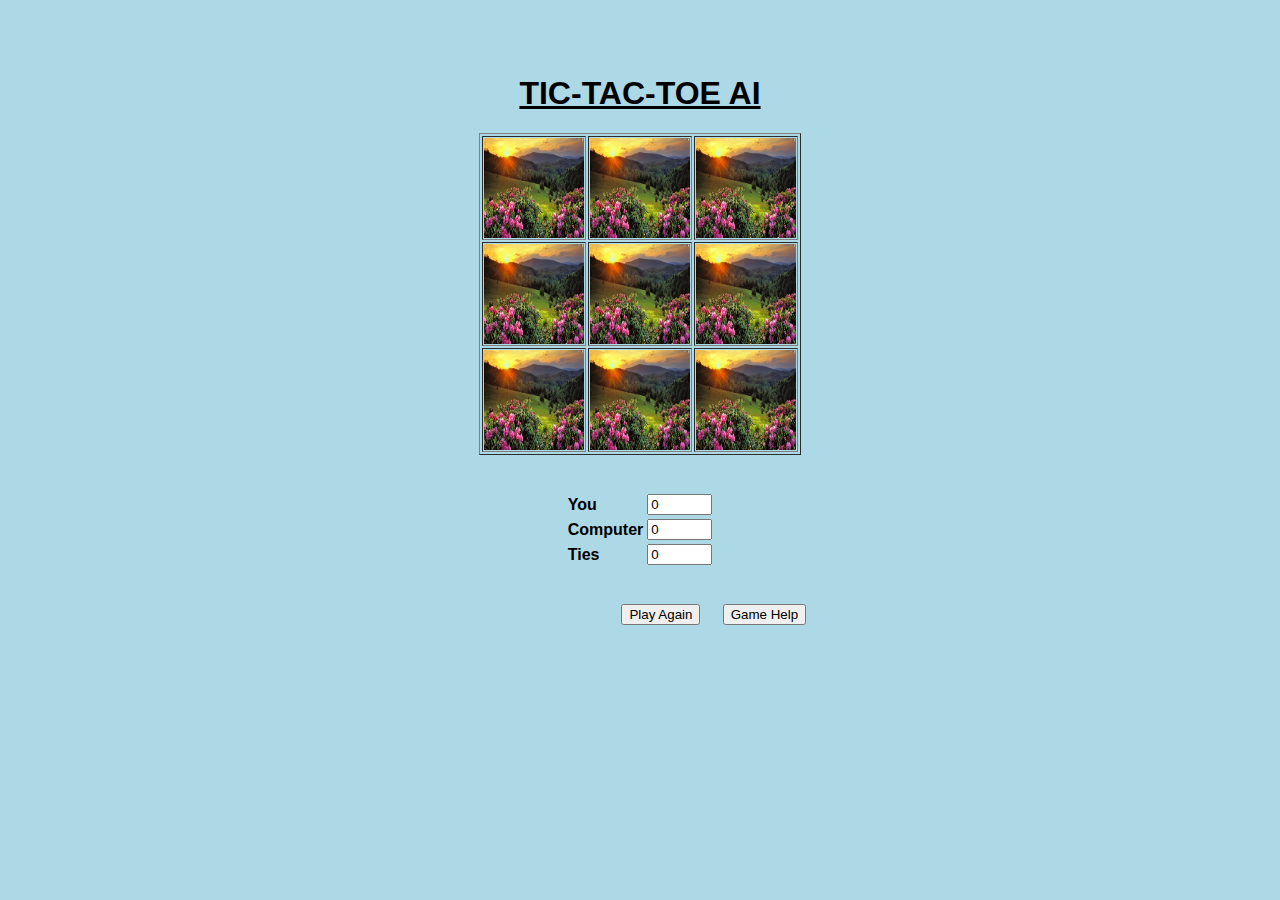
<file: ui/code2.html>
<html>
<head>
<link href="/ui/style.css" rel="stylesheet" />
	<script type="text/javascript" src="/ui/toe.js"></script>
	</head>
<body>
    <h1 align="center"><b><u>TIC-TAC-TOE AI</u></b></h1>
	<table border=1 align="center">
		<tr>
					<td><a href="javascript:Move('A')"><img src="/ui/mountain.png" border=0 height=100 width=100 id="A" ></a></td>
					<td><a href="javascript:Move('B')"><img src="/ui/mountain.png" border=0 height=100 width=100 id="B" ></a></td>
					<td><a href="javascript:Move('C')"><img src="/ui/mountain.png" border=0 height=100 width=100 id="C" ></a></td>
		</tr>
				<tr>
					<td><a href="javascript:Move('D')"><img src="/ui/mountain.png" border=0 height=100 width=100 id="D" ></a></td>
					<td><a href="javascript:Move('E')"><img src="/ui/mountain.png" border=0 height=100 width=100 id="E" ></a></td>
					<td><a href="javascript:Move('F')"><img src="/ui/mountain.png" border=0 height=100 width=100 id="F" ></a></td>
				</tr>
				<tr>
					<td><a href="javascript:Move('G')"><img src="/ui/mountain.png" border=0 height=100 width=100 id="G" ></a></td>
					<td><a href="javascript:Move('H')"><img src="/ui/mountain.png" border=0 height=100 width=100 id="H" ></a></td>
					<td><a href="javascript:Move('I')"><img src="/ui/mountain.png" border=0 height=100 width=100 id="I" ></a></td>
				</tr>
	</table>
	<br/>
	<br/>
	<table align="center" class="text-big bold">
				<tr><td>You</td><td><input type=text size=5 id="player1" value=0></td></tr>
				<tr><td>Computer</td><td><input type=text size=5 id="computer" value=0></td></tr>
				<tr><td>Ties</td><td><input type=text size=5 id="ties"  value=0></td></tr>
	</table> 
	<br />
	<br />
	&nbsp;&nbsp;&nbsp;&nbsp;&nbsp;&nbsp;&nbsp;&nbsp;&nbsp;&nbsp;&nbsp;&nbsp;&nbsp;&nbsp;&nbsp;&nbsp;&nbsp;&nbsp;&nbsp;&nbsp;&nbsp;&nbsp;
	&nbsp;&nbsp;&nbsp;&nbsp;&nbsp;&nbsp;&nbsp;&nbsp;&nbsp;&nbsp;&nbsp;&nbsp;&nbsp;&nbsp;&nbsp;&nbsp;&nbsp;&nbsp;&nbsp;&nbsp;&nbsp;&nbsp;
	&nbsp;&nbsp;&nbsp;&nbsp;&nbsp;&nbsp;&nbsp;&nbsp;&nbsp;&nbsp;&nbsp;&nbsp;&nbsp;&nbsp;&nbsp;&nbsp;&nbsp;&nbsp;&nbsp;&nbsp;&nbsp;&nbsp;
	&nbsp;&nbsp;&nbsp;&nbsp;&nbsp;&nbsp;&nbsp;&nbsp;&nbsp;&nbsp;&nbsp;&nbsp;&nbsp;&nbsp;&nbsp;&nbsp;&nbsp;&nbsp;&nbsp;&nbsp;&nbsp;&nbsp;
	&nbsp;&nbsp;&nbsp;&nbsp;&nbsp;&nbsp;&nbsp;&nbsp;&nbsp;&nbsp;&nbsp;&nbsp;&nbsp;&nbsp;&nbsp;&nbsp;&nbsp;&nbsp;&nbsp;&nbsp;&nbsp;&nbsp;
	&nbsp;&nbsp;&nbsp;&nbsp;&nbsp;&nbsp;&nbsp;&nbsp;&nbsp;&nbsp;&nbsp;&nbsp;&nbsp;&nbsp;&nbsp;&nbsp;&nbsp;&nbsp;&nbsp;&nbsp;&nbsp;&nbsp;
	
	<input  type=button value="Play Again" onClick="playAgain();">
	&nbsp;&nbsp;&nbsp;
	<input type=button value="Game Help" onClick="help();">
</body>
</html>
</file>
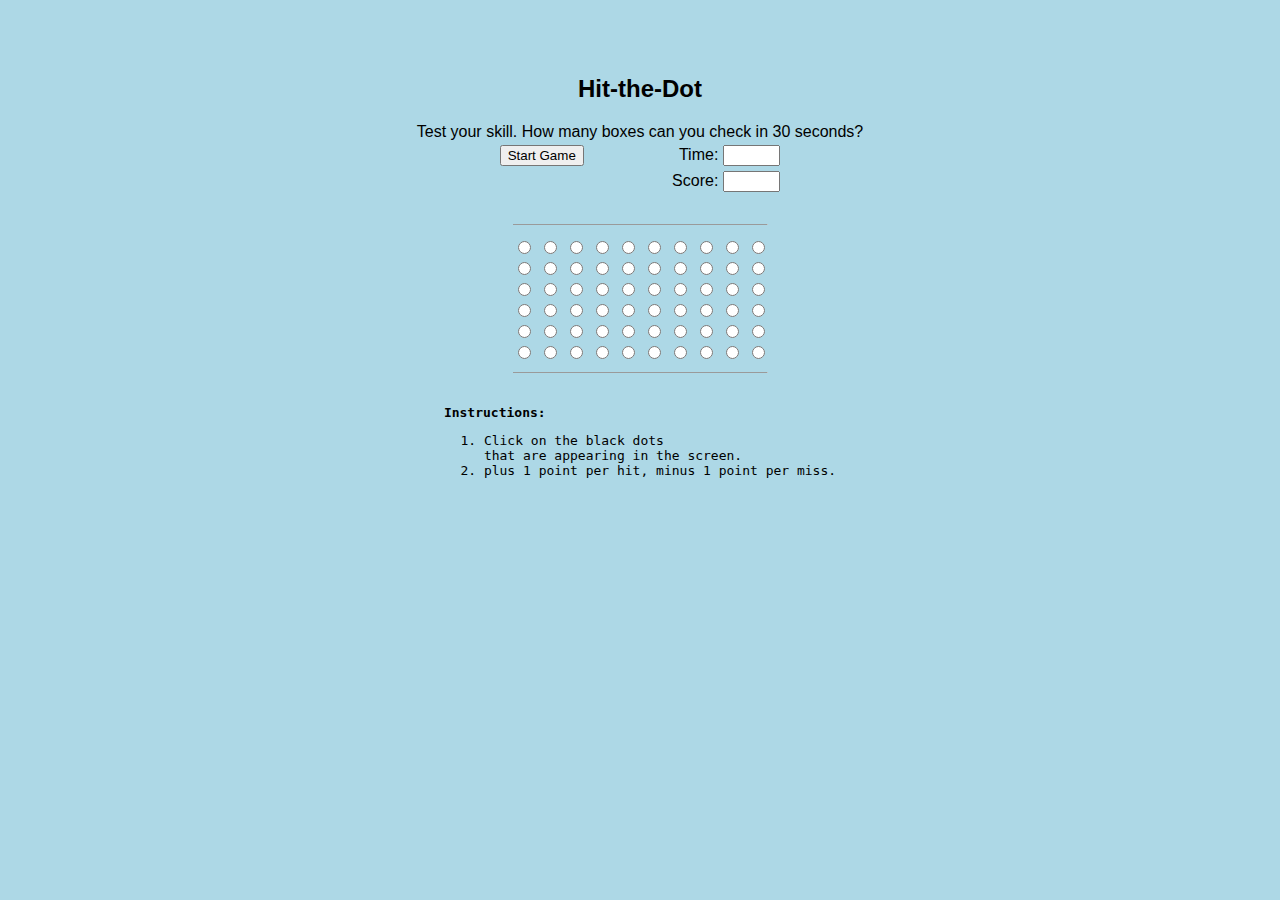
<file: ui/mycode.html>
<html>
	<head>
	    <link href="/ui/style.css" rel="stylesheet" />
		<script type="text/javascript">

			gamelength=30;
			timerID=null
			var playing=false;
			var numholes=6*10;
			var currentpos=-1;


			function clrholes() {
				for(var k=0;k<60;k++)
				document.getElementById(k).checked=false;
			}


			function showtime(remtime) {
				document.getElementById("timeleft").value=remtime;
				if(playing) {
					if(remtime==0) {
						alert('Game Over!');
						location.reload();
					}
					else {
						temp=remtime-1;
						setTimeout("showtime(temp)",1000);
					}
				}
			}


			function play() {

				playing=true;
				clrholes();
				totalhits=0;
				document.getElementById("score").value=totalhits;
				launch();
				showtime(gamelength);
			}


			function launch() {
				var launched=false;

				while(!launched) {

					mynum=random();

					if(mynum!=currentpos) {
						document.getElementById(mynum).checked=true;
						currentpos=mynum;
						launched=true;
					}
				}
			}


			function hithead(id) {

				if(currentpos!=id) {
					totalhits+=-1;
					document.getElementById("score").value=totalhits;
					document.getElementById(id).checked=false;
				}
				else {
					totalhits+=1;
					document.getElementById("score").value=totalhits;
					launch();
					document.getElementById(id).checked=false;
				}
			}

			function random() {
				return(Math.floor(Math.random()*100%numholes));
			}
		</script>
	</head>
	<body>
		<center><h2>Hit-the-Dot</h2></center>
		<center>Test your skill.  How many boxes can you check in 30 seconds?</center>

		<form name="cpanel">
			<center>
				<table cellspacing=3>
					<tr>
						<td><input type="button" name="start" value="Start Game" onClick="play()"></td>
						<td><pre>    </pre></td>
						<td align=right>Time:</td>
						<td><input type="text" id="timeleft" size="4" ></td>
					</tr>
					<tr>
						<td><pre>    </pre></td>
						<td><pre>          </pre></td>
						<td align=right>Score:</td>
						<td><input type="text" id="score" size="4" ></td>
					</tr>
				</table>
			</center>
		</form>

		<form name="dmz">
			<center>
				<table cellspacing=3>
					<tr>
						<td colspan=10><hr size=1></td>
					</tr>
					<tr>
						<td align="center" valign="center"><input id="0" type="radio" onClick="hithead(0)"></td>
						<td align="center" valign="center"><input id="1" type="radio" onClick="hithead(1)"></td>
						<td align="center" valign="center"><input id="2" type="radio" onClick="hithead(2)"></td>
						<td align="center" valign="center"><input id="3" type="radio" onClick="hithead(3)"></td>
						<td align="center" valign="center"><input id="4" type="radio" onClick="hithead(4)"></td>
						<td align="center" valign="center"><input id="5" type="radio" onClick="hithead(5)"></td>
						<td align="center" valign="center"><input id="6" type="radio" onClick="hithead(6)"></td>
						<td align="center" valign="center"><input id="7" type="radio" onClick="hithead(7)"></td>
						<td align="center" valign="center"><input id="8" type="radio" onClick="hithead(8)"></td>
						<td align="center" valign="center"><input id="9" type="radio" onClick="hithead(9)"></td>
					</tr>
					<tr>
						<td align="center" valign="center"><input id="10" type="radio" onClick="hithead(10)"></td>
						<td align="center" valign="center"><input id="11" type="radio" onClick="hithead(11)"></td>
						<td align="center" valign="center"><input id="12" type="radio" onClick="hithead(12)"></td>
						<td align="center" valign="center"><input id="13" type="radio" onClick="hithead(13)"></td>
						<td align="center" valign="center"><input id="14" type="radio" onClick="hithead(14)"></td>
						<td align="center" valign="center"><input id="15" type="radio" onClick="hithead(15)"></td>
						<td align="center" valign="center"><input id="16" type="radio" onClick="hithead(16)"></td>
						<td align="center" valign="center"><input id="17" type="radio" onClick="hithead(17)"></td>
						<td align="center" valign="center"><input id="18" type="radio" onClick="hithead(18)"></td>
						<td align="center" valign="center"><input id="19" type="radio" onClick="hithead(19)"></td>
					</tr>
					<tr>
						<td align="center" valign="center"><input id="20" type="radio" onClick="hithead(20)"></td>
						<td align="center" valign="center"><input id="21" type="radio" onClick="hithead(21)"></td>
						<td align="center" valign="center"><input id="22" type="radio" onClick="hithead(22)"></td>
						<td align="center" valign="center"><input id="23" type="radio" onClick="hithead(23)"></td>
						<td align="center" valign="center"><input id="24" type="radio" onClick="hithead(24)"></td>
						<td align="center" valign="center"><input id="25" type="radio" onClick="hithead(25)"></td>
						<td align="center" valign="center"><input id="26" type="radio" onClick="hithead(26)"></td>
						<td align="center" valign="center"><input id="27" type="radio" onClick="hithead(27)"></td>
						<td align="center" valign="center"><input id="28" type="radio" onClick="hithead(28)"></td>
						<td align="center" valign="center"><input id="29" type="radio" onClick="hithead(29)"></td>
					</tr>
					<tr>
						<td align="center" valign="center"><input id="30" type="radio" onClick="hithead(30)"></td>
						<td align="center" valign="center"><input id="31" type="radio" onClick="hithead(31)"></td>
						<td align="center" valign="center"><input id="32" type="radio" onClick="hithead(32)"></td>
						<td align="center" valign="center"><input id="33" type="radio" onClick="hithead(33)"></td>
						<td align="center" valign="center"><input id="34" type="radio" onClick="hithead(34)"></td>
						<td align="center" valign="center"><input id="35" type="radio" onClick="hithead(35)"></td>
						<td align="center" valign="center"><input id="36" type="radio" onClick="hithead(36)"></td>
						<td align="center" valign="center"><input id="37" type="radio" onClick="hithead(37)"></td>
						<td align="center" valign="center"><input id="38" type="radio" onClick="hithead(38)"></td>
						<td align="center" valign="center"><input id="39" type="radio" onClick="hithead(39)"></td>
					</tr>
					<tr>
						<td align="center" valign="center"><input id="40" type="radio" onClick="hithead(40)"></td>
						<td align="center" valign="center"><input id="41" type="radio" onClick="hithead(41)"></td>
						<td align="center" valign="center"><input id="42" type="radio" onClick="hithead(42)"></td>
						<td align="center" valign="center"><input id="43" type="radio" onClick="hithead(43)"></td>
						<td align="center" valign="center"><input id="44" type="radio" onClick="hithead(44)"></td>
						<td align="center" valign="center"><input id="45" type="radio" onClick="hithead(45)"></td>
						<td align="center" valign="center"><input id="46" type="radio" onClick="hithead(46)"></td>
						<td align="center" valign="center"><input id="47" type="radio" onClick="hithead(47)"></td>
						<td align="center" valign="center"><input id="48" type="radio" onClick="hithead(48)"></td>
						<td align="center" valign="center"><input id="49" type="radio" onClick="hithead(49)"></td>
					</tr>
					<tr>
						<td align="center" valign="center"><input id="50" type="radio" onClick="hithead(50)"></td>
						<td align="center" valign="center"><input id="51" type="radio" onClick="hithead(51)"></td>
						<td align="center" valign="center"><input id="52" type="radio" onClick="hithead(52)"></td>
						<td align="center" valign="center"><input id="53" type="radio" onClick="hithead(53)"></td>
						<td align="center" valign="center"><input id="54" type="radio" onClick="hithead(54)"></td>
						<td align="center" valign="center"><input id="55" type="radio" onClick="hithead(55)"></td>
						<td align="center" valign="center"><input id="56" type="radio" onClick="hithead(56)"></td>
						<td align="center" valign="center"><input id="57" type="radio" onClick="hithead(57)"></td>
						<td align="center" valign="center"><input id="58" type="radio" onClick="hithead(58)"></td>
						<td align="center" valign="center"><input id="59" type="radio" onClick="hithead(59)"></td>
					</tr>
					<tr>
						<td colspan=10><hr size=1></td>
					</tr>
				</table>
			</center>
		</form>

		<center>
			<table cellspacing=3>
				<tr>
					<td>
						<code>
						<p><strong>Instructions:</strong>
						<ol>
							<li>Click on the black dots <br/>
								that are appearing in the screen.</li>
							<li>plus 1 point per hit, minus 1 point per miss.</li>
						</ol>
						</code>
					</td>
				</tr>
			</table>
		</center>
	</body>
</html>
</file>
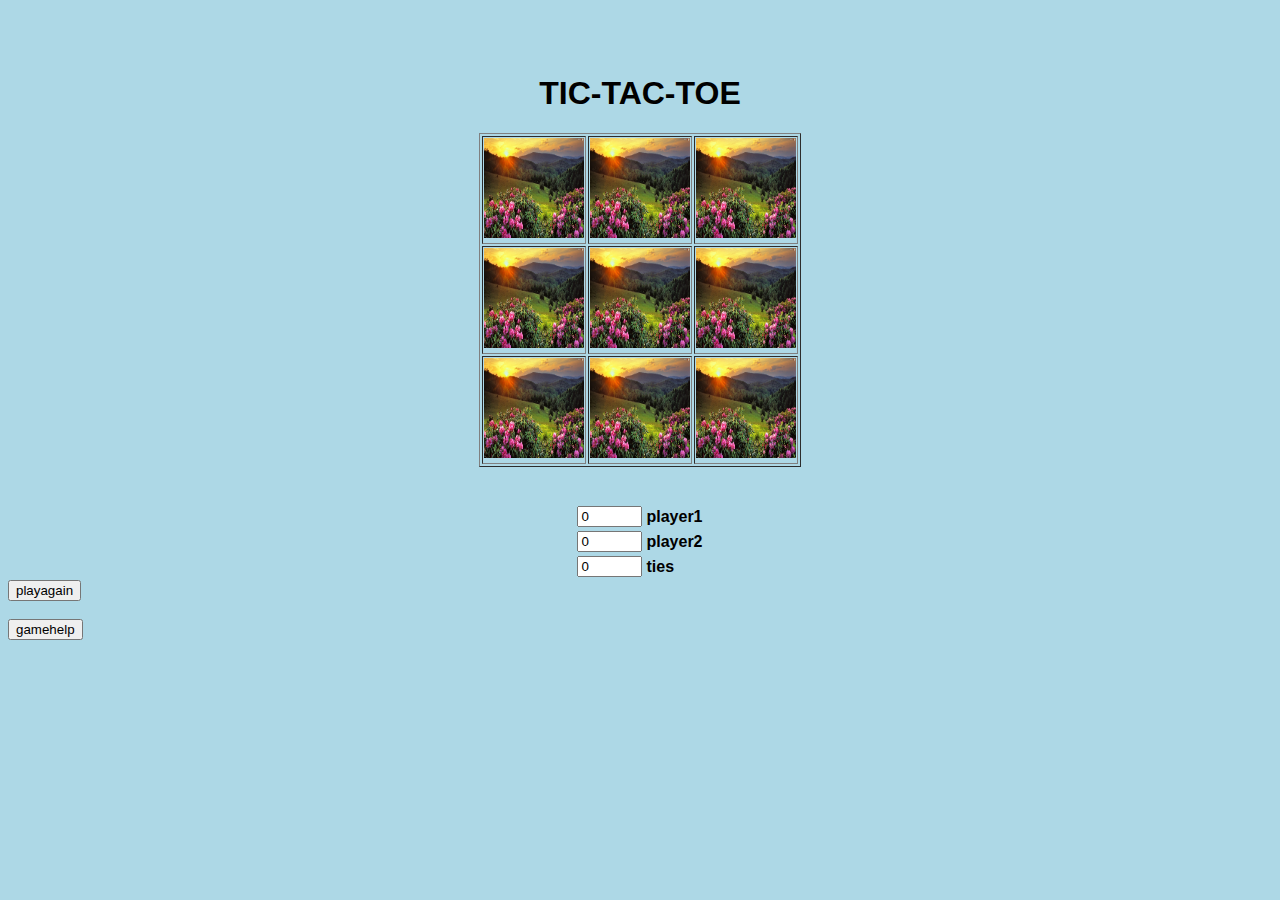
<file: ui/tictactoe.html>
<!doctype html>
<head>
    <link href="/ui/style.css" rel="stylesheet" />
    <script type="text/javascript" src="/ui/tic.js"></script>
<title><b><u> TIC-TAC-TOE</u></b></title>
</head>
<body>
<h1 align="center">TIC-TAC-TOE</h1>
<table border="1" align="center">
<tr>
<td><a href="javascript:move('A')"><img src="/ui/mountain.png" border="0" height="100" width="100" id="A"></a></td>
<td><a href="javascript:move('B')"><img src="/ui/mountain.png" border="0" height="100" width="100" id="B"></a></td>
<td><a href="javascript:move('C')"><img src="/ui/mountain.png" border="0" height="100" width="100" id="C"></a></td>
</tr>
<tr>
<td><a href="javascript:move('D')"><img src="/ui/mountain.png" border="0" height="100" width="100" id="D"></a></td>
<td><a href="javascript:move('E')"><img src="/ui/mountain.png" border="0" height="100" width="100" id="E"></a></td>
<td><a href="javascript:move('F')"><img src="/ui/mountain.png" border="0" height="100" width="100" id="F"></a></td>
</tr>
<tr>
<td><a href="javascript:move('G')"><img src="/ui/mountain.png" border="0" height="100" width="100" id="G"></a></td>
<td><a href="javascript:move('H')"><img src="/ui/mountain.png" border="0" height="100" width="100" id="H"></a></td>
<td><a href="javascript:move('I')"><img src="/ui/mountain.png" border="0" height="100" width="100" id="I"></a></td>
</tr>
</table>

<br />
<br />
<table align="center" class="text-big bold">
<tr><td><input type="text" size="5" id="player1" value="0" /></td><td>player1</td></tr>
<tr><td><input type="text" size="5" id="player2" value="0" /></td><td>player2</td></tr>
<tr><td><input type="text" size="5" id="ties" value="0" /></td><td>ties</td></tr>
</table>
<input type="button" value="playagain" onclick="playagain()" /><br /><br />
<input type="button" value="gamehelp" onclick="help()"/>
</body>
</html>
</file>
<file: ui/style.css>
body {
    font-family: sans-serif;
    background-color: lightblue;
    margin-top: 75px;
}

.center {
    text-align: center;
}

.text-big {
    font-size: 100%;
}

.bold {
    font-weight: bold;
}

.img-medium {
    height: 200px;
}
</file>
